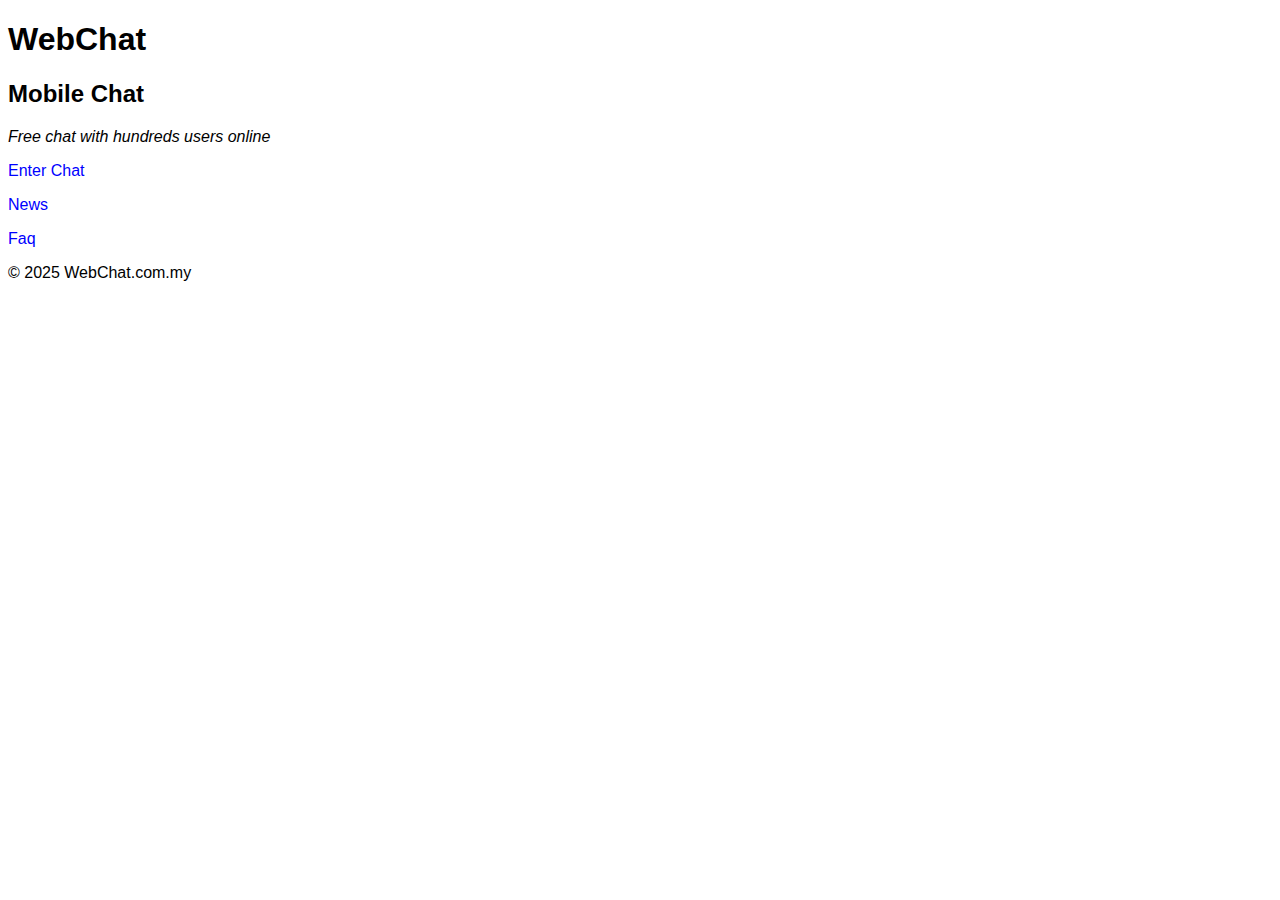
<file: index.html>
<!DOCTYPE html>
<html lang="en">
<head>
    <meta charset="UTF-8">
    <meta name="viewport" content="width=device-width, initial-scale=1.0">
    <title>WebChat</title>
    <style>
        body {
            font-family: Arial, sans-serif;
        }
        a {
            color: blue;
            text-decoration: none;
        }
        a:hover {
            text-decoration: underline;
        }
    </style>
</head>
<body>
    <h1>WebChat</h1>
    <h2><strong>Mobile Chat</strong></h2>
    <p><em>Free chat with hundreds users online</em></p>
    <p><a href="login.html">Enter Chat</a></p>
    <p><a href="news.html">News</a></p>
    <p><a href="faq.html">Faq</a></p>
    <p>&copy; 2025 WebChat.com.my</p>
</body>
</html>
</file>
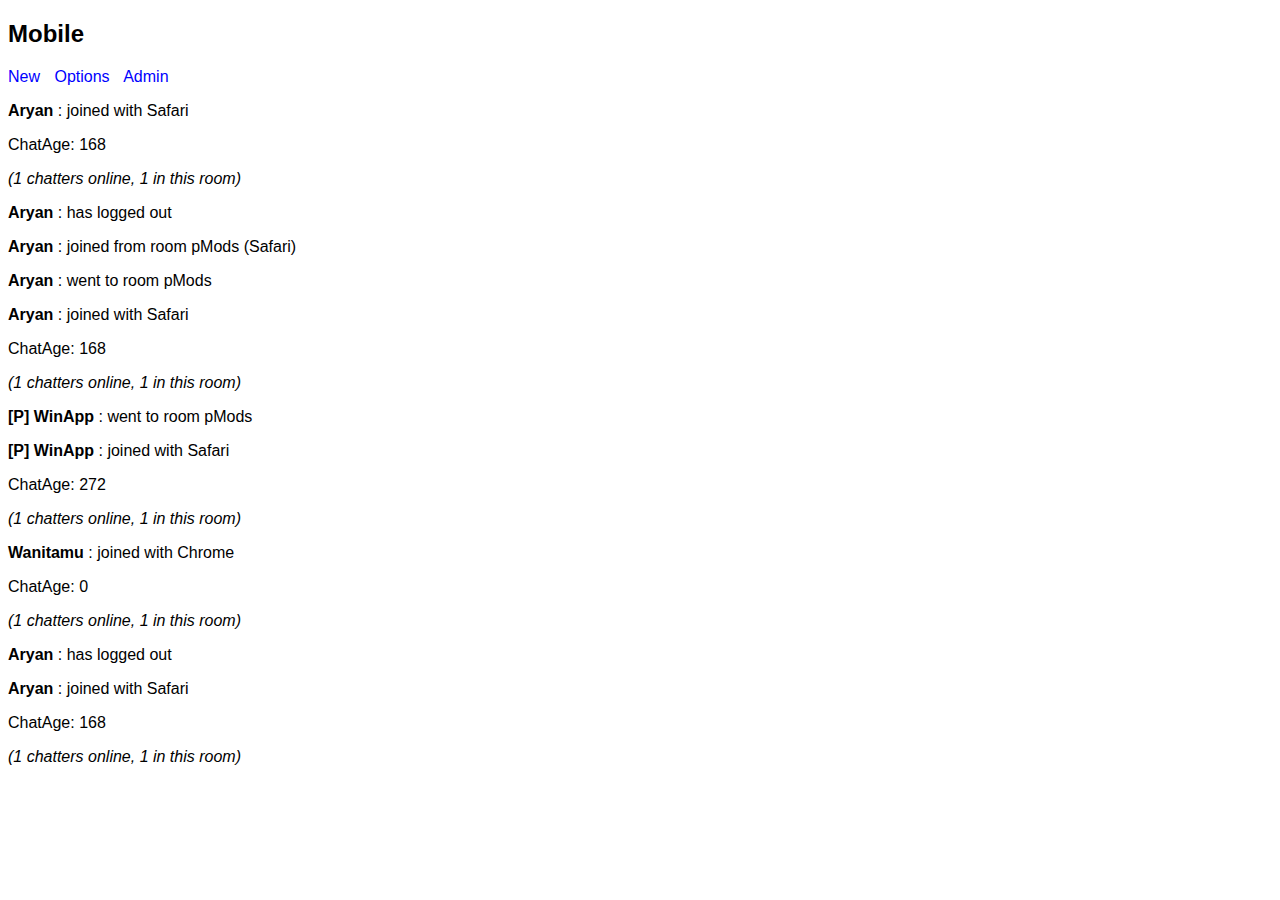
<file: chat.html>
<!DOCTYPE html>
<html lang="en">
<head>
    <meta charset="UTF-8">
    <meta name="viewport" content="width=device-width, initial-scale=1.0">
    <title>Chat Room</title>
    <style>
        body {
            font-family: Arial, sans-serif;
        }
        a {
            color: blue;
            text-decoration: none;
            margin-right: 10px;
        }
        a:hover {
            text-decoration: underline;
        }
        strong {
            font-weight: bold;
        }
        em {
            font-style: italic;
        }
    </style>
</head>
<body>
    <h2>Mobile</h2>
    <p>
        <a href="#">New</a>
        <a href="#">Options</a>
        <a href="#">Admin</a>
    </p>
    <p><strong>Aryan</strong> : joined with Safari</p>
    <p>ChatAge: 168</p>
    <p><em>(1 chatters online, 1 in this room)</em></p>
    <p><strong>Aryan</strong> : has logged out</p>
    <p><strong>Aryan</strong> : joined from room pMods (Safari)</p>
    <p><strong>Aryan</strong> : went to room pMods</p>
    <p><strong>Aryan</strong> : joined with Safari</p>
    <p>ChatAge: 168</p>
    <p><em>(1 chatters online, 1 in this room)</em></p>
    <p><strong>[P] WinApp</strong> : went to room pMods</p>
    <p><strong>[P] WinApp</strong> : joined with Safari</p>
    <p>ChatAge: 272</p>
    <p><em>(1 chatters online, 1 in this room)</em></p>
    <p><strong>Wanitamu</strong> : joined with Chrome</p>
    <p>ChatAge: 0</p>
    <p><em>(1 chatters online, 1 in this room)</em></p>
    <p><strong>Aryan</strong> : has logged out</p>
    <p><strong>Aryan</strong> : joined with Safari</p>
    <p>ChatAge: 168</p>
    <p><em>(1 chatters online, 1 in this room)</em></p>
</body>
</html>
</file>
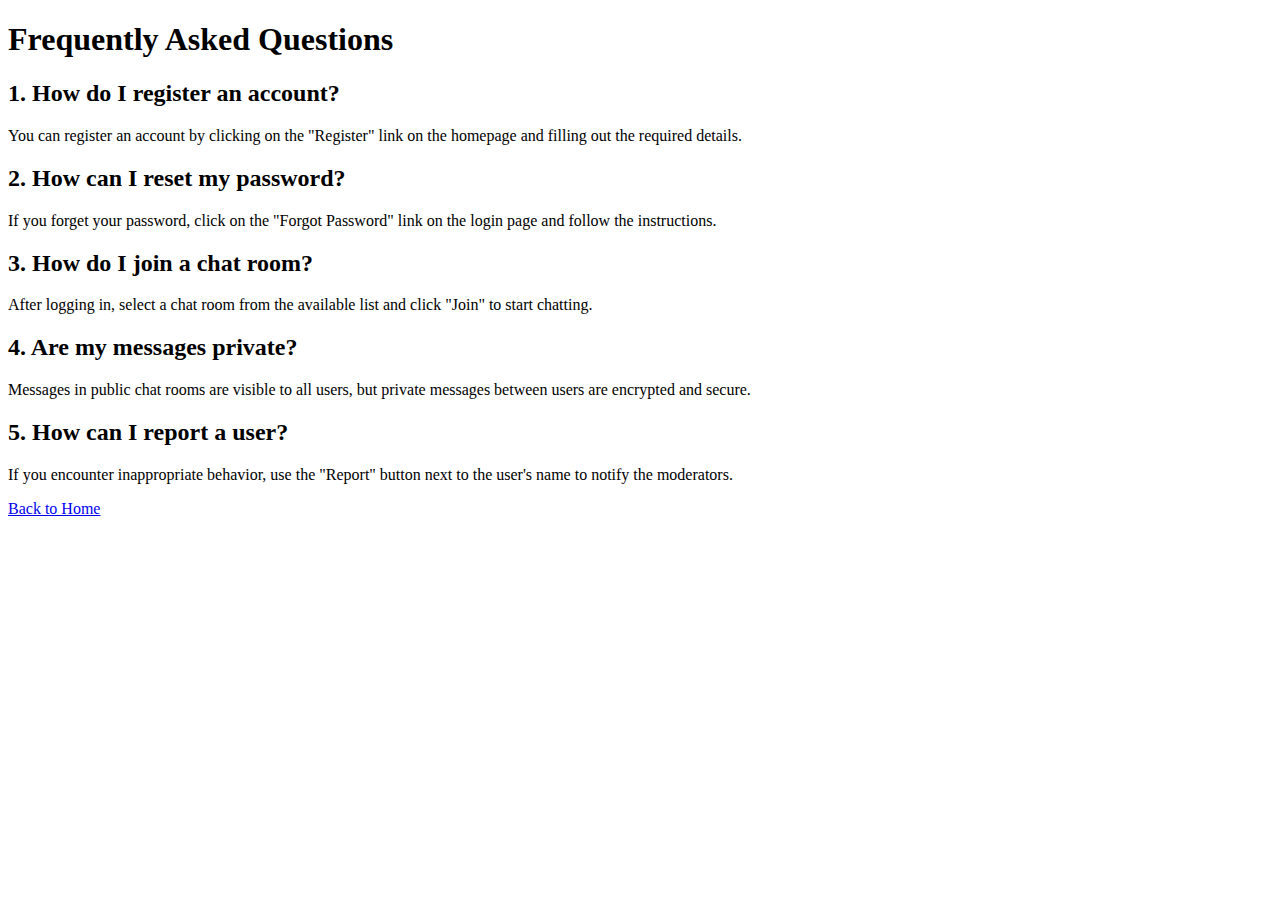
<file: faq.html>
<!DOCTYPE html>
<html lang="en">
<head>
    <meta charset="UTF-8">
    <meta name="viewport" content="width=device-width, initial-scale=1.0">
    <title>FAQ</title>
</head>
<body>
    <h1>Frequently Asked Questions</h1>
    
    <h2>1. How do I register an account?</h2>
    <p>You can register an account by clicking on the "Register" link on the homepage and filling out the required details.</p>
    
    <h2>2. How can I reset my password?</h2>
    <p>If you forget your password, click on the "Forgot Password" link on the login page and follow the instructions.</p>
    
    <h2>3. How do I join a chat room?</h2>
    <p>After logging in, select a chat room from the available list and click "Join" to start chatting.</p>
    
    <h2>4. Are my messages private?</h2>
    <p>Messages in public chat rooms are visible to all users, but private messages between users are encrypted and secure.</p>
    
    <h2>5. How can I report a user?</h2>
    <p>If you encounter inappropriate behavior, use the "Report" button next to the user's name to notify the moderators.</p>
    
    <a href="index.html">Back to Home</a>
</body>
</html>
</file>
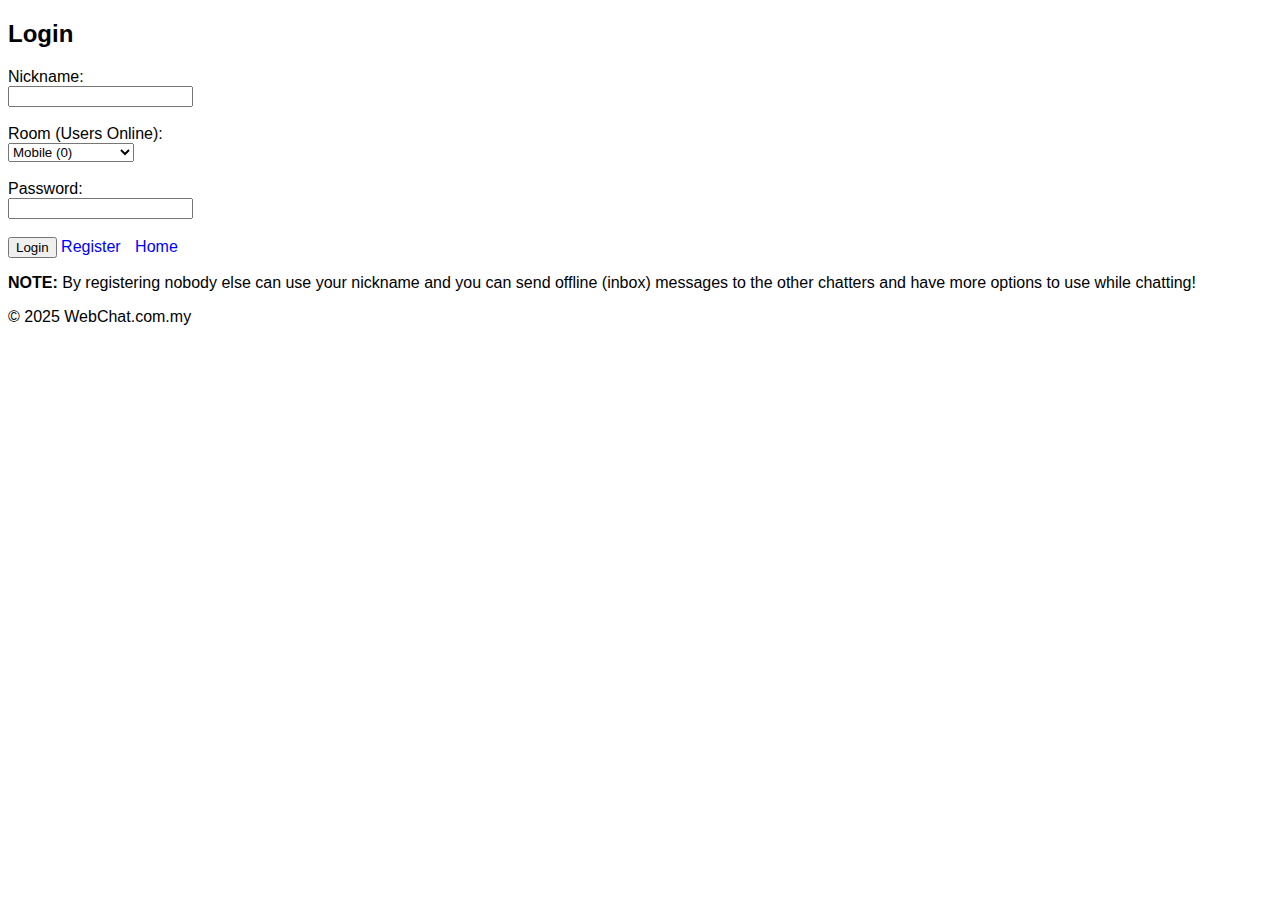
<file: login.html>
<!DOCTYPE html>
<html lang="en">
<head>
    <meta charset="UTF-8">
    <meta name="viewport" content="width=device-width, initial-scale=1.0">
    <title>Login</title>
    <style>
        body {
            font-family: Arial, sans-serif;
        }
        a {
            color: blue;
            text-decoration: none;
            margin-right: 10px;
        }
        a:hover {
            text-decoration: underline;
        }
    </style>
</head>
<body>
    <h2>Login</h2>
    <form action="chat.html">
        <label for="nickname">Nickname:</label><br>
        <input type="text" id="nickname" name="nickname"><br><br>
        
        <label for="room">Room (Users Online):</label><br>
        <select id="room" name="room" style="width: 10%;">
            <option value="mobile">Mobile (0)</option>
            <option value="mobile">Flirting (0)</option>
            <option value="mobile">Newbie (0)</option>
            <option value="mobile">The Bar (0)</option>
            <option value="mobile">The Cafe (0)</option>
            <option value="mobile">Vip Longue (0)</option>
            <option value="mobile">Old People (0)</option>
            <option value="mobile">Love Longue (0)</option>
            <option value="mobile">Latin Room (0)</option>
            <option value="mobile">Malaysia (0)</option>
        </select><br><br>
        
        <label for="password">Password:</label><br>
        <input type="password" id="password" name="password"><br><br>
        
        <button type="submit">Login</button>
        <a href="register.html">Register</a>
        <a href="register.html">Home</a>
    </form>
    
    <p><strong>NOTE:</strong> By registering nobody else can use your nickname and you can send offline (inbox) messages to the other chatters and have more options to use while chatting!</p>
    <p>&copy; 2025 WebChat.com.my</p>
</body>
</html>
</file>
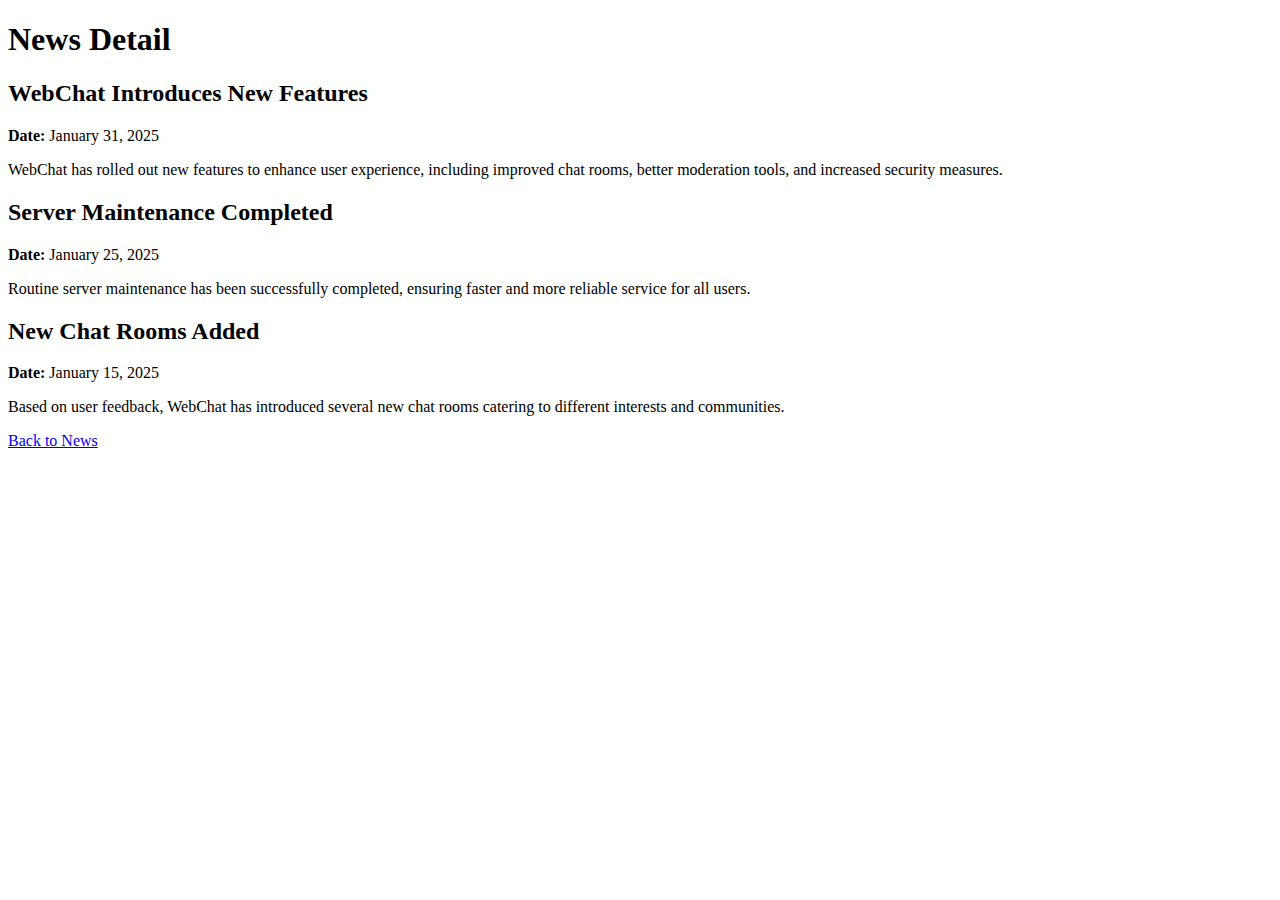
<file: news-details.html>
<!DOCTYPE html>
<html lang="en">
<head>
    <meta charset="UTF-8">
    <meta name="viewport" content="width=device-width, initial-scale=1.0">
    <title>News Detail</title>
</head>
<body>
    <h1>News Detail</h1>
    
    <h2>WebChat Introduces New Features</h2>
    <p><strong>Date:</strong> January 31, 2025</p>
    <p>WebChat has rolled out new features to enhance user experience, including improved chat rooms, better moderation tools, and increased security measures.</p>
    
    <h2>Server Maintenance Completed</h2>
    <p><strong>Date:</strong> January 25, 2025</p>
    <p>Routine server maintenance has been successfully completed, ensuring faster and more reliable service for all users.</p>
    
    <h2>New Chat Rooms Added</h2>
    <p><strong>Date:</strong> January 15, 2025</p>
    <p>Based on user feedback, WebChat has introduced several new chat rooms catering to different interests and communities.</p>
    
    <a href="news.html">Back to News</a>
</body>
</html>
</file>
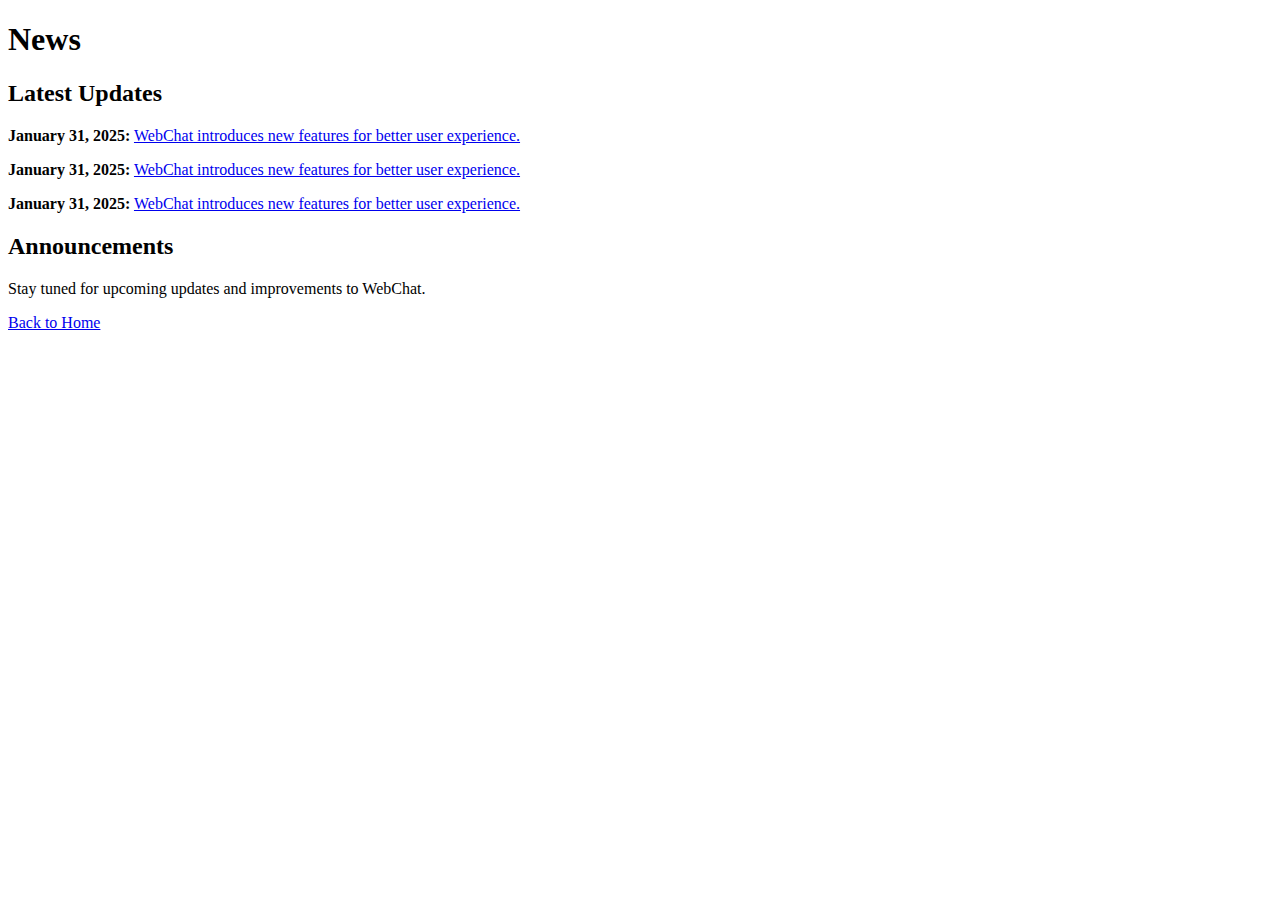
<file: news.html>
<!DOCTYPE html>
<html lang="en">
<head>
    <meta charset="UTF-8">
    <meta name="viewport" content="width=device-width, initial-scale=1.0">
    <title>News</title>
</head>
<body>
    <h1>News</h1>
    <h2>Latest Updates</h2>
    <p>
        <strong>January 31, 2025:</strong> 
        <a href="news-details.html">WebChat introduces new features for better user experience.</a>
    </p>
    <p>
        <strong>January 31, 2025:</strong> 
        <a href="news-details.html">WebChat introduces new features for better user experience.</a>
    </p>
    <p>
        <strong>January 31, 2025:</strong> 
        <a href="news-details.html">WebChat introduces new features for better user experience.</a>
    </p>
    
    <h2>Announcements</h2>
    <p>Stay tuned for upcoming updates and improvements to WebChat.</p>
    
    <a href="index.html">Back to Home</a>
</body>
</html>
</file>
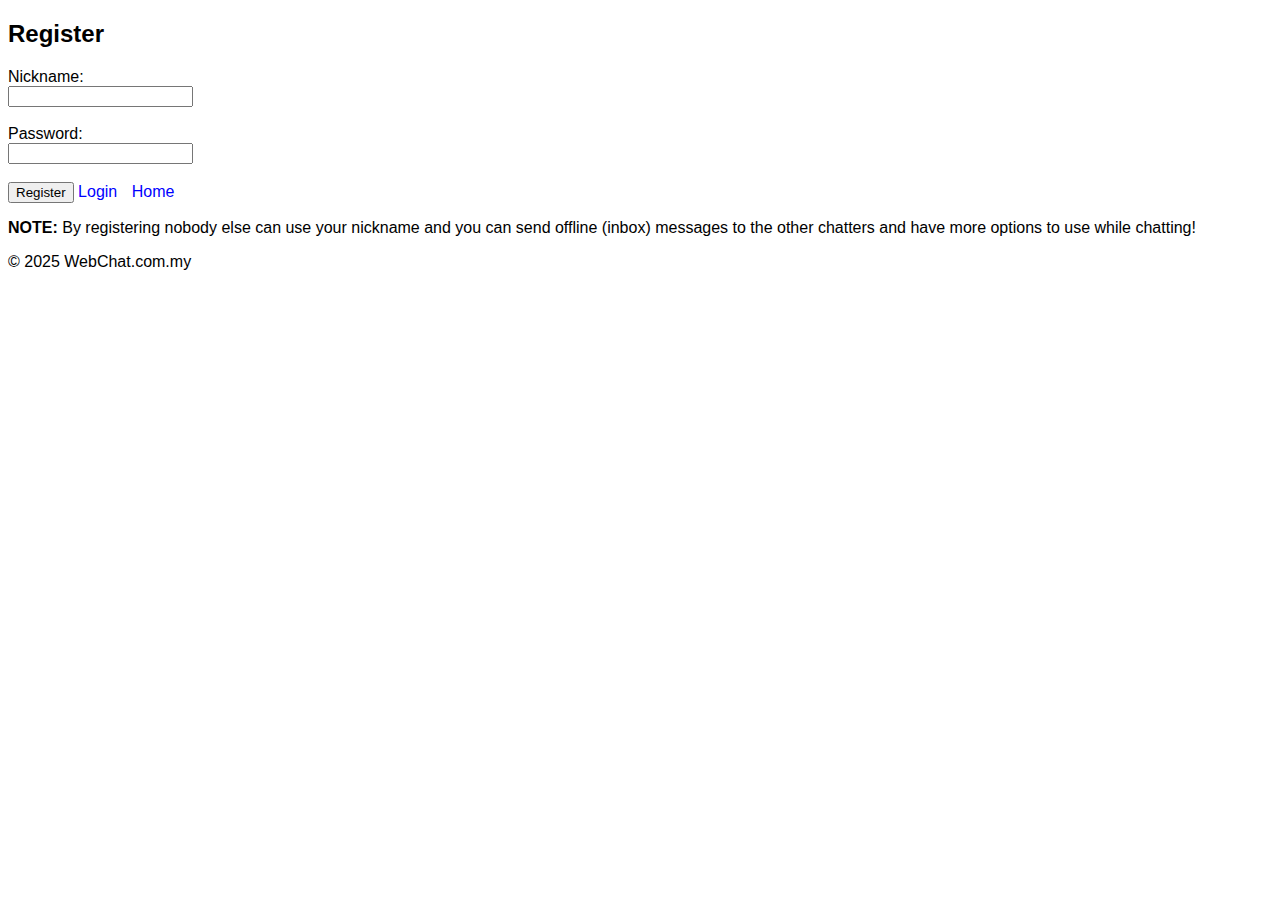
<file: register.html>
<!DOCTYPE html>
<html lang="en">
<head>
    <meta charset="UTF-8">
    <meta name="viewport" content="width=device-width, initial-scale=1.0">
    <title>Register</title>
    <style>
        body {
            font-family: Arial, sans-serif;
        }
        a {
            color: blue;
            text-decoration: none;
            margin-right: 10px;
        }
        a:hover {
            text-decoration: underline;
        }
    </style>
</head>
<body>
    <h2>Register</h2>
    <form action="login.html">
        <label for="nickname">Nickname:</label><br>
        <input type="text" id="nickname" name="nickname"><br><br>
        
        <label for="password">Password:</label><br>
        <input type="password" id="password" name="password"><br><br>
        
        <button type="submit">Register</button>
        <a href="login.html">Login</a>
        <a href="index.html">Home</a>
    </form>
    
    <p><strong>NOTE:</strong> By registering nobody else can use your nickname and you can send offline (inbox) messages to the other chatters and have more options to use while chatting!</p>
    <p>&copy; 2025 WebChat.com.my</p>
</body>
</html>
</file>
